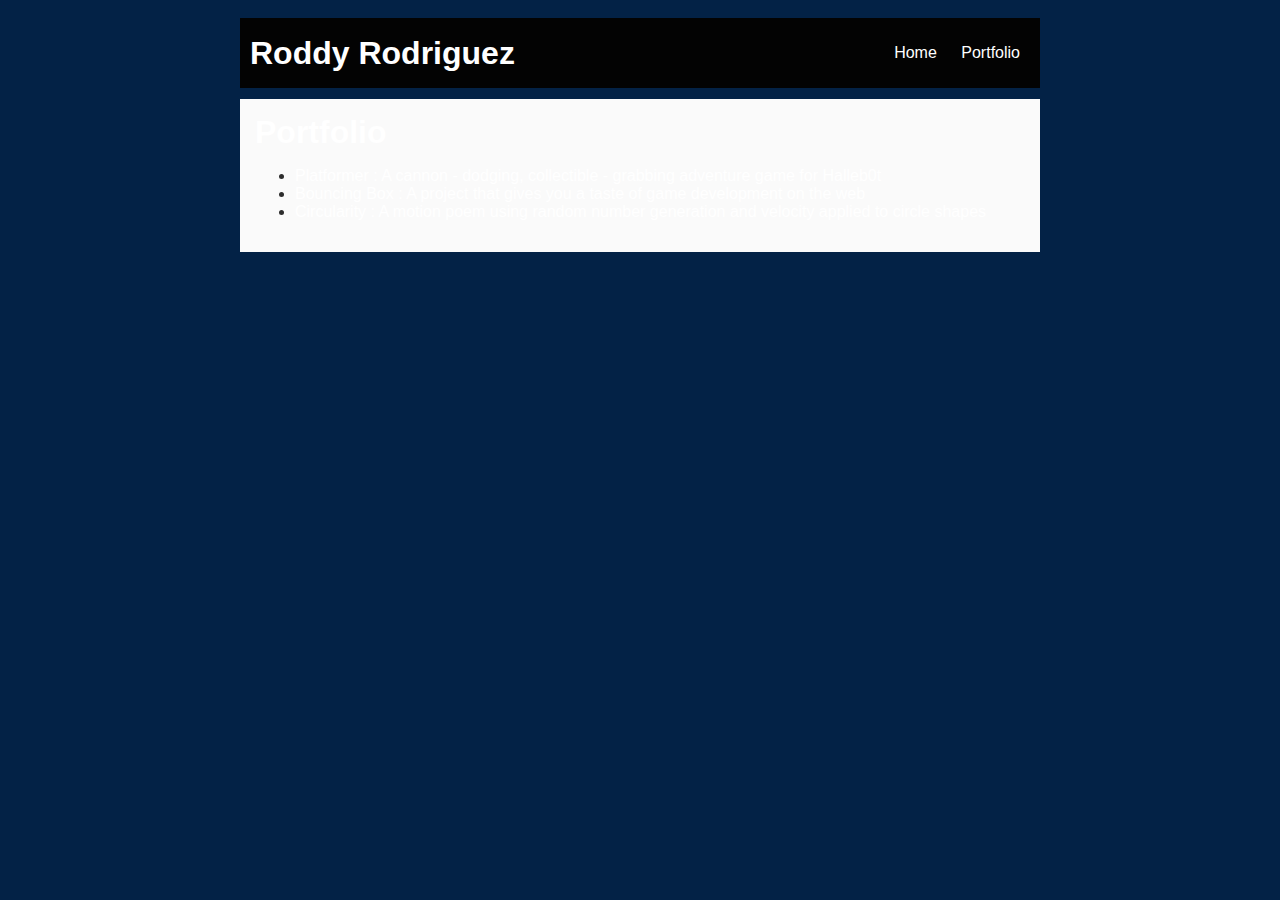
<file: portfolio.html>
<!DOCTYPE HTML>
<html>
    <head> <title>Roddy's Computer Science Website</title>
      <link rel="stylesheet" href="style.css">
    </head>

    <body>
      <div id="all-contents">
        <nav>
          <h1>Roddy Rodriguez</h1>
            <ul id="nav-ul">
              <li class="nav-li">
               <a class="nav-a" href="index.html">Home</a>
              </li>
              <li class="nav-li">
               <a class="nav-a" href="portfolio.html">Portfolio</a>
              </li>
            </ul>
        </nav>
        <main>
          <div class="content">
            <h1>Portfolio</h1>
            <ul id="portfolio">
              <li><a href="projects/platformer/">Platformer : A cannon - dodging, collectible - grabbing adventure game for Halleb0t</a></li>
              <li><a href="projects/bouncing-box/">Bouncing Box : A project that gives you a taste of game development on the web </a></li>
              <li><a href="projects/circularity/">Circularity : A motion poem using random number generation and velocity applied to circle shapes</a></li>
            </ul>
          </div>
        </main>
      </div>
    </body>
</html>
</file>
<file: style.css>
body {
       background: rgb(3, 34, 70);
       color: rgb(45, 45, 45);
       padding: 10px;
       font-family: arial;
   }
   #all-contents {
     max-width: 800px;
       margin: auto;
   }

   /* navigation menu */
   nav {
       background: rgb(3, 3, 3);
      margin: 0 auto;
     margin-bottom: 11px;
       display: flex;
       padding: 10px;
   }
   h1 {
       display: flex;
       align-items: center;
       color: white;
       flex: 1;
       margin: 0;
   }
   #nav-ul {
       list-style-image: none;
   }
   .nav-li {
       display: inline-block;
       padding: 0 10px;
   }
   a {
       text-decoration: none;
       color: #fff;
   }

   /* main container area beneath menu */
   main {
       background: rgb(250, 250, 250);
       display: flex;
   }
   .sidebar {
       margin-right: 25px;
       padding: 10px;
   }
   .sidebar-img {
       width: 200px;
   }
   .content {
       flex: 1;
       padding: 15px;
   }

   /* portfolio styles */
   #interests {
       border: 3px black ridge;
       padding: 4px;
   }
   h2, h3 {
       margin: 0px;
   }
</file>
